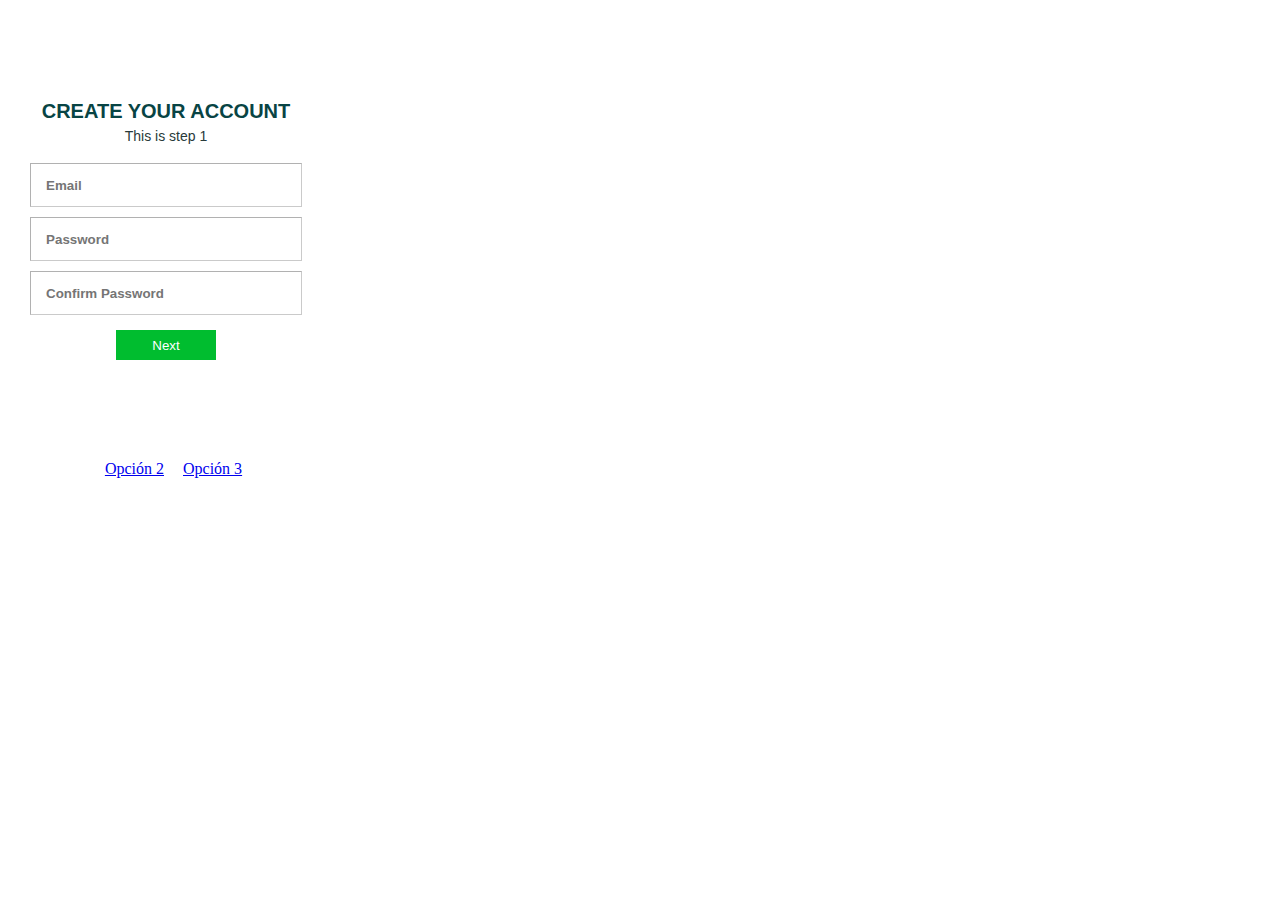
<file: index.html>
<!DOCTYPE html>
<html lang="en">
<head>
    <meta charset="UTF-8">
    <meta http-equiv="X-UA-Compatible" content="IE=edge">
    <meta name="viewport" content="width=device-width, initial-scale=1.0">
    <link rel="stylesheet" href="style.css">
    <title>Opción 1</title>
</head>
<body>
    <div class="formulario">
        <h1>CREATE YOUR ACCOUNT</h1>
        <p>This is step 1</p>
        <form action="" id="form1">
            <input type="email" placeholder="Email">
            <br>
            <input type="text" placeholder="Password">
            <br>
            <input type="text" placeholder="Confirm Password">
        </form>
        <button type="submit" form="form1" value="Next">Next</button>
    </div>
    <div class="formulario opciones">
        <a href="./index2.html">Opción 2</a>
        <a href="./index3.html">Opción 3</a>
    </div>
</body>
</html>
</file>
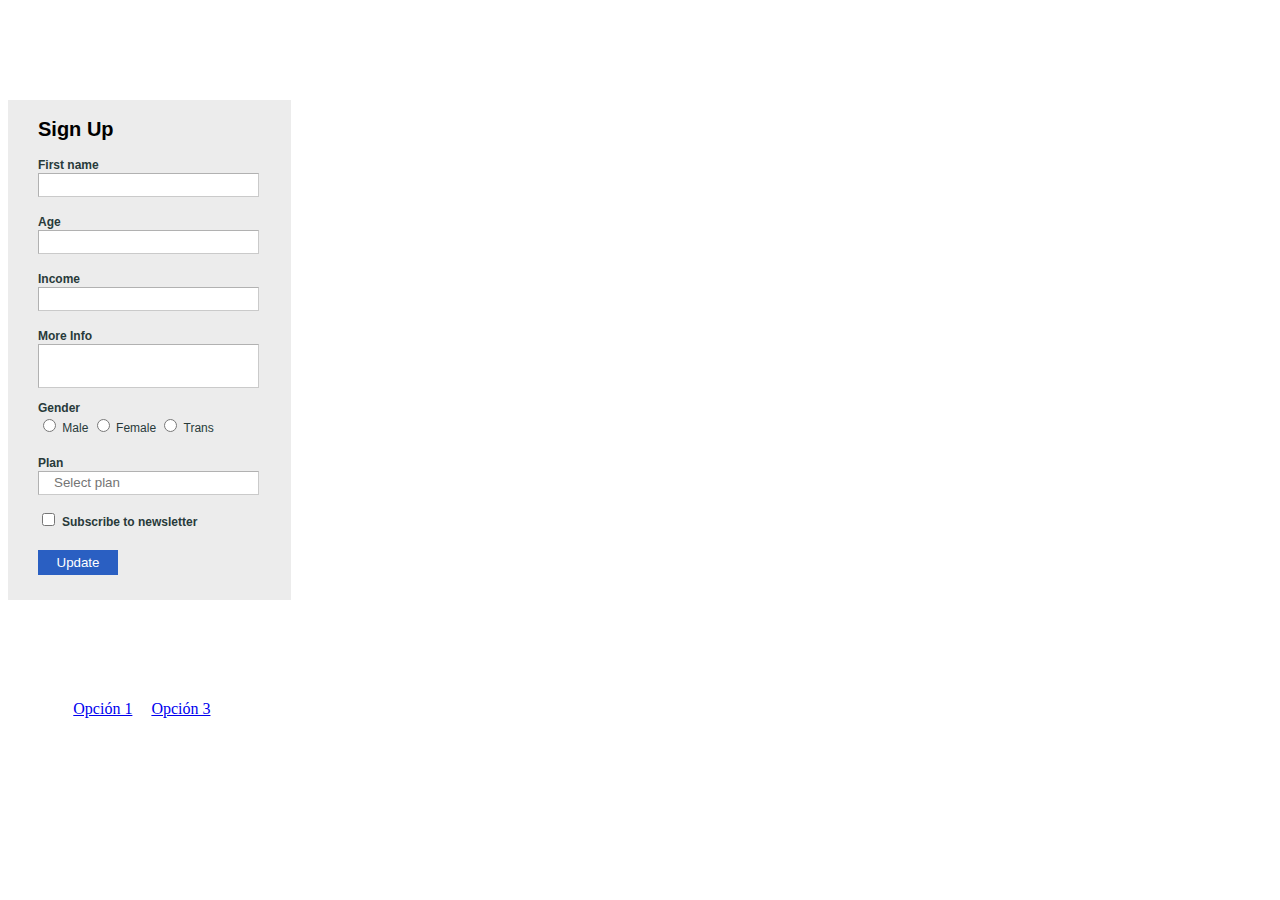
<file: index2.html>
<!DOCTYPE html>
<html lang="en">
<head>
    <meta charset="UTF-8">
    <meta http-equiv="X-UA-Compatible" content="IE=edge">
    <meta name="viewport" content="width=device-width, initial-scale=1.0">
    <link rel="stylesheet" href="style2.css">
    <title>Opción 2</title>
</head>
<body>
    <div class="formulario">
        <h1>Sign Up</h1>
        <form action="" id="form1">
            <label class="label" for="firstname">First name</label>
            <br>
            <input class="input1" type="text" id="firstname" maxlength="6">
            <br>
            <label class="label" for="age">Age</label>
            <br>
            <input class="input1" type="number" id="age" max="120" min="18">
            <br>
            <label class="label" for="income">Income</label>
            <br>
            <input class="input1" type="number" id="income">
            <br>
            <label class="label" for="moreinfo">More Info</label>
            <br>
            <input class="text" type="text" id="moreinfo">
            <br>

            <!-- Gender -->
            <label class="label" for="">Gender</label>
            <br>
            <div class="gender">
                <input type="radio" id="male" name="gender" value="male">
                <label for="male">Male</label>
                <input type="radio" id="female" name="gender" value="female">
                <label for="male">Female</label>
                <input type="radio" id="trans" name="gender" value="trans">
                <label for="male">Trans</label>
            </div>
            <br>

            <!-- Planes -->
            <label class="label" for="plan">Plan</label>
            <br>
            <input class="input1" list="planes" id="plan" placeholder="Select plan">
            <datalist id="planes">
                <option value="Plan 1"></option>
                <option value="Plan 2"></option>
                <option value="Plan 3"></option>
                <option value="Plan 4"></option>
            </datalist>
            <br>
            <!-- Suscripción -->
            <input type="checkbox" id="subscribe">
            <label class="label" for="subscribe">Subscribe to newsletter</label>
        </form>
        <button type="submit" form="form1" value="Next">Update</button>
    </div>
    <div class="formulario2 opciones">
        <a href="./index.html">Opción 1</a>
        <a href="./index3.html">Opción 3</a>
    </div>
</body>
</html>
</file>
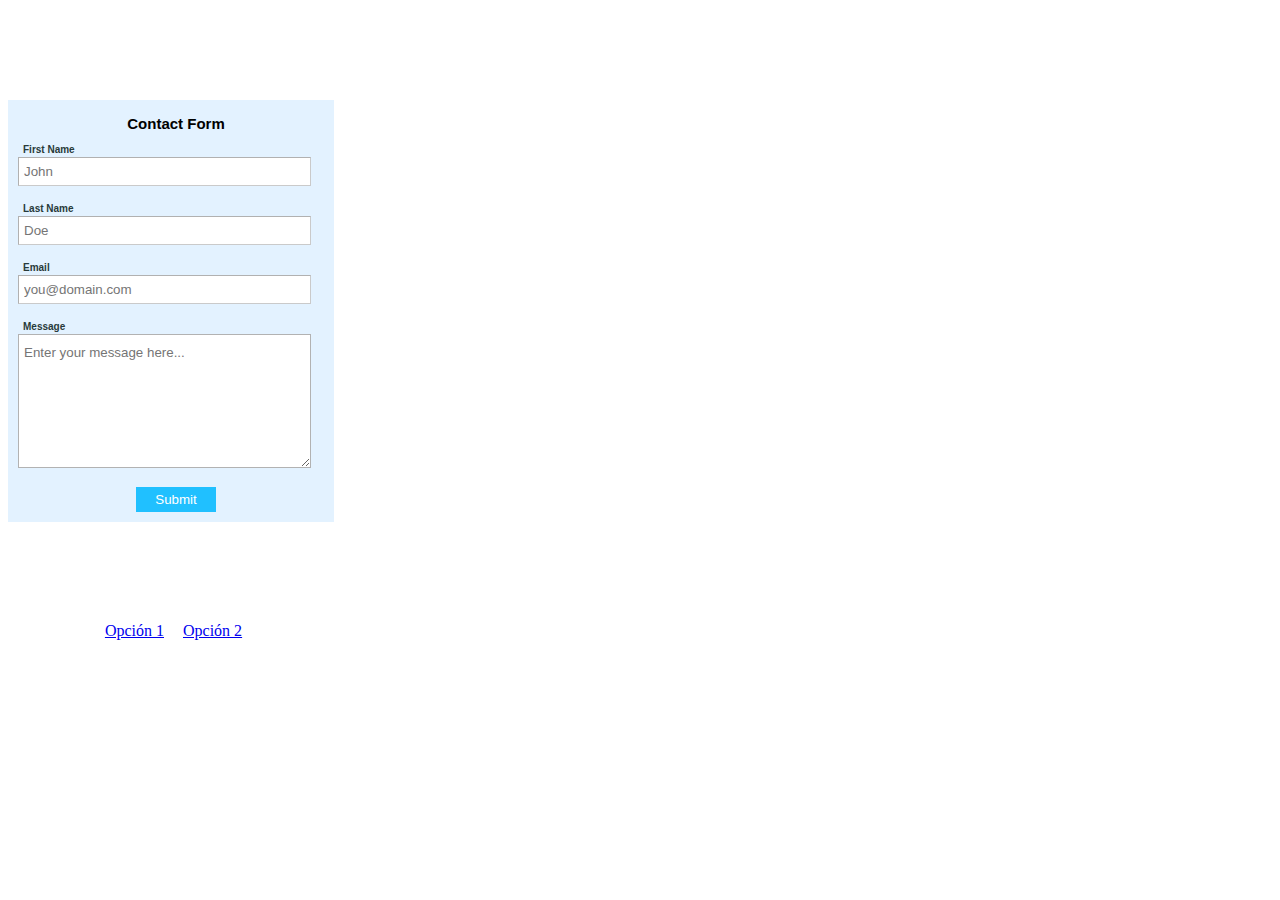
<file: index3.html>
<!DOCTYPE html>
<html lang="en">
<head>
    <meta charset="UTF-8">
    <meta http-equiv="X-UA-Compatible" content="IE=edge">
    <meta name="viewport" content="width=device-width, initial-scale=1.0">
    <link rel="stylesheet" href="style3.css">
    <title>Opción 3</title>
</head>
<body>
    <div class="formulario">
        <h1>Contact Form</h1>
        <form action="" id="form1">
            <label class="label" for="firstname">First Name</label>
            <br>
            <input class="input1" type="text" id="firstname" placeholder="John" maxlength="6">
            <br>
            <label class="label" for="lastname">Last Name</label>
            <br>
            <input class="input1" type="text" id="lastname" placeholder="Doe" maxlength="6">
            <br>
            <label class="label" for="email">Email</label>
            <br>
            <input class="input1" type="email" id="email" placeholder="you@domain.com">
            <br>
            <label class="label" for="message">Message</label>
            <br>
            <textarea class="text" name="message" id="message" placeholder="Enter your message here..." maxlength="140" minlength="20"></textarea>
            <br>
        </form>
        <button type="submit" form="form1" value="Next">Submit</button>
    </div>
    <div class="formulario2 opciones">
        <a href="./index.html">Opción 1</a>
        <a href="./index2.html">Opción 2</a>
    </div>
    </div>
</body>
</html>
</file>
<file: style.css>
h1{
    font-size: 20px;
    color: rgb(8, 68, 68);
    font-family: sans-serif;
    margin-bottom: 5px;
}
p{
    font-size: 14px;
    color: rgb(40, 58, 58);
    font-family: sans-serif;
    margin-top: 0%;
}
.formulario{
    width: 25%;
    text-align: center;
    margin-top: 100px;
}
.boton{
    text-align: center;
}
input{
    width: 80%;
    height: 40px;
    margin-top: 5px;
    margin-bottom: 5px;
    padding-left: 15px;
    font-weight: bold;
    border-width: 1px;
    border-color: rgb(0, 0, 0, 0.3);
}
button{
    background-color: rgb(0, 189, 47);
    font-family: sans-serif;
    color: white;
    width: 100px;
    height: 30px;
    border-color: rgb(0, 0, 0, 0);
    margin-top: 10px;
}
.opciones{
    text-align: center;
}
a{
    margin-left: 15px;
}
</file>
<file: style2.css>
h1{
    font-size: 20px;
    font-family: sans-serif;
    margin-bottom: 10px5
}
.label{
    font-size: 12px;
    color: rgb(40, 58, 58);
    font-family: sans-serif;
    font-weight: bold;
    margin: 0;
}
.formulario{
    background-color: rgb(236, 236, 236);
    width: 20%;
    padding-top: 5px;
    padding-left: 30px;
    margin-top: 100px;
}
.boton{
    text-align: center;
}
.input1{
    width: 80%;
    height: 20px;
    padding-left: 15px;
    border-width: 1px;
    border-color: rgb(0, 0, 0, 0.3);
    margin-bottom: 15px;
}
.gender{
    font-size: 12px;
    color: rgb(40, 58, 58);
    font-family: sans-serif;
}
.text{
    width: 80%;
    height: 40px;
    margin-bottom: 10px;
    padding-left: 15px;
    border-width: 1px;
    border-color: rgb(0, 0, 0, 0.3);
}
button{
    background-color: rgb(42, 95, 194);
    font-family: sans-serif;
    color: white;
    width: 80px;
    height: 25px;
    border-color: rgb(0, 0, 0, 0);
    margin-top: 20px;
    margin-bottom: 25px;
}
.opciones{
    text-align: center;
}
a{
    margin-left: 15px;
}
.formulario2{
    width: 20%;
    text-align: center;
    margin-top: 100px;
}
</file>
<file: style3.css>
h1{
    font-size: 15px;
    font-family: sans-serif;
    margin-bottom: 10px5
}
.label{
    font-size: 10px;
    color: rgb(40, 58, 58);
    font-family: sans-serif;
    font-weight: bold;
    margin-left: 5px;
}
.formulario{
    background-color: rgb(227, 242, 255);
    width: 25%;
    padding-top: 5px;
    padding-left: 10px;
    margin-top: 100px;
    text-align: center;
    font-size: 12px;
}
form{
    text-align: left;
}
.boton{
    text-align: center;
}
.input1{
    width: 90%;
    height: 25px;
    padding-left: 5px;
    border-width: 1px;
    border-color: rgb(0, 0, 0, 0.3);
    margin-bottom: 15px;
}
[class^="tex"]{
    font-family: sans-serif;
    width: 90%;
    height: 120px;
    margin-bottom: 10px;
    padding-left: 5px;
    border-width: 1px;
    padding-top: 10px;
    border-color: rgb(0, 0, 0, 0.3);

}
button{
    background-color: rgb(32, 192, 255);
    font-family: sans-serif;
    color: white;
    width: 80px;
    height: 25px;
    border-color: rgb(0, 0, 0, 0);
    margin-top: 5px;
    margin-bottom: 10px;
}
.opciones{
    text-align: center;
}
a{
    margin-left: 15px;
}
.formulario2{
    width: 25%;
    text-align: center;
    margin-top: 100px;
}
</file>
